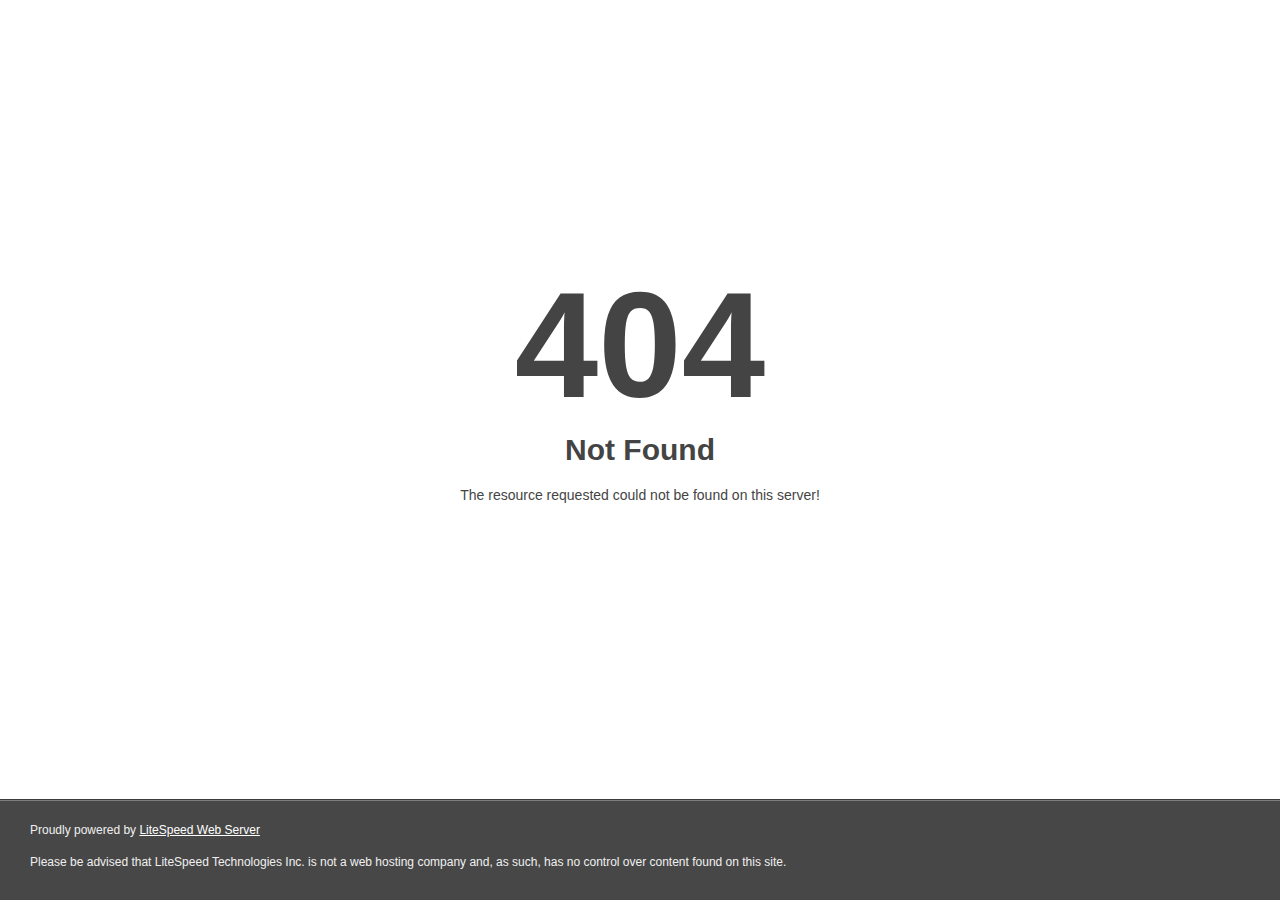
<file: Arnav.html>
<!DOCTYPE html>
<html style="height:100%">
<head>
<meta name="viewport" content="width=device-width, initial-scale=1, shrink-to-fit=no" >
<title> 404 Not Found
</title></head>
<body style="color: #444; margin:0;font: normal 14px/20px Arial, Helvetica, sans-serif; height:100%; background-color: #fff;">
<div style="height:auto; min-height:100%; ">     <div style="text-align: center; width:800px; margin-left: -400px; position:absolute; top: 30%; left:50%;">
        <h1 style="margin:0; font-size:150px; line-height:150px; font-weight:bold;">404</h1>
<h2 style="margin-top:20px;font-size: 30px;">Not Found
</h2>
<p>The resource requested could not be found on this server!</p>
</div></div><div style="color:#f0f0f0; font-size:12px;margin:auto;padding:0px 30px 0px 30px;position:relative;clear:both;height:100px;margin-top:-101px;background-color:#474747;border-top: 1px solid rgba(0,0,0,0.15);box-shadow: 0 1px 0 rgba(255, 255, 255, 0.3) inset;">
<br>Proudly powered by  <a style="color:#fff;" href="http://www.litespeedtech.com/error-page">LiteSpeed Web Server</a><p>Please be advised that LiteSpeed Technologies Inc. is not a web hosting company and, as such, has no control over content found on this site.</p></div></body></html>
</file>
